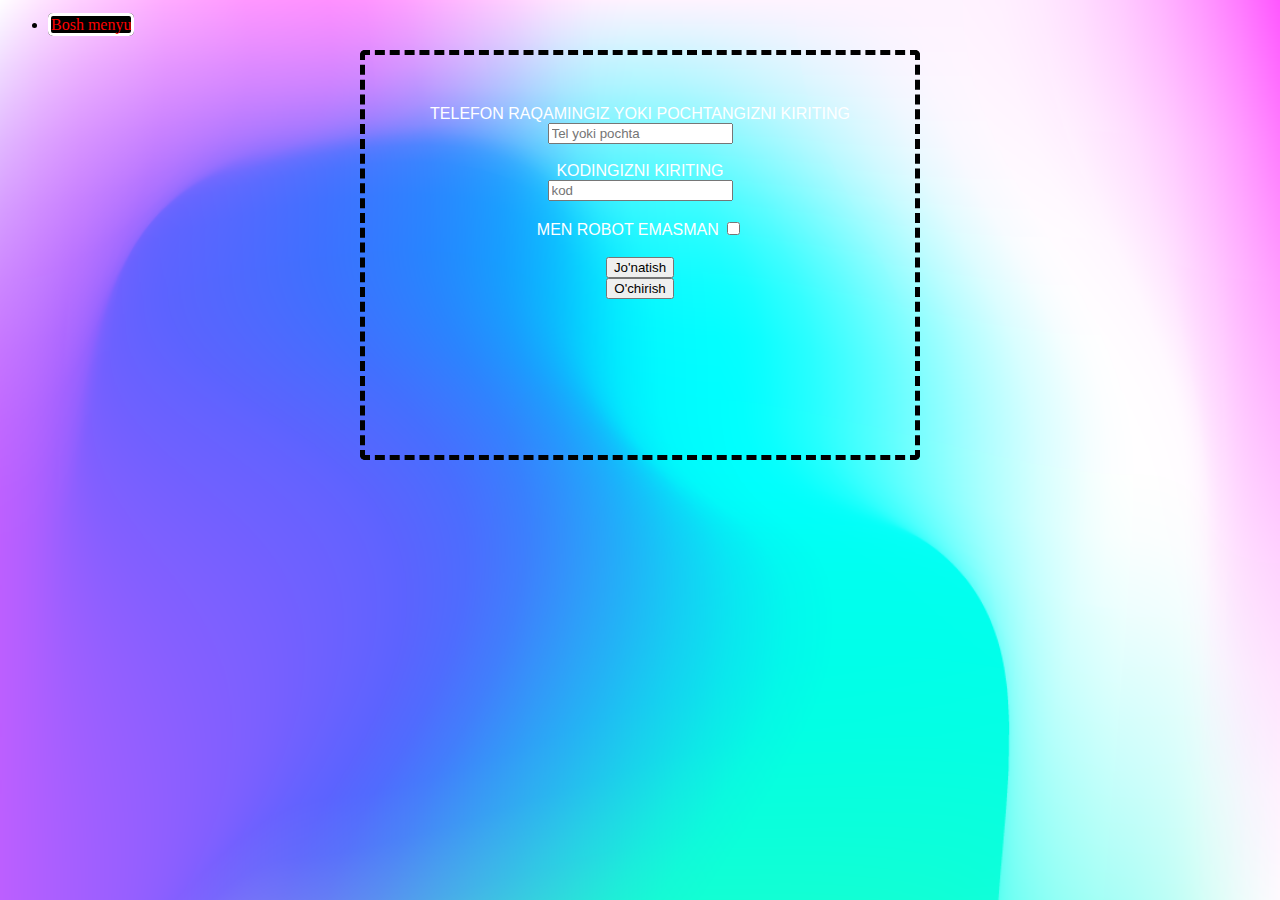
<file: Kirish.html>
<!DOCTYPE html>
<html lang="en">

<head>
    <meta charset="UTF-8">
    <meta name="viewport" content="width=device-width, initial-scale=1.0">
    <meta http-equiv="X-UA-Compatible" content="ie=edge">
    <title>Kirish</title>
    <link rel="stylesheet" href="style.Css">
</head>

<body class="asd">
    <ul>
        <li>
            <a href="index.html" class="kir">Bosh menyu</a>
        </li>
    </ul>


    <form action="" class="zxc">
        <label for="a">Telefon raqamingiz yoki pochtangizni kiriting</label><br>
        <input type="list" id="a" required placeholder="Tel yoki pochta"><br><br>

        <label for="b">Kodingizni kiriting</label><br>
        <input type="password" id="b" required placeholder="kod"><br><br>

        Men robot emasman <input type="checkbox"><br><br>
        <button type="submit"> Jo'natish </button> <br>
        <button type="reset"> O'chirish</button>

    </form>
</body>

</html>
</file>
<file: style.Css>
.bosh {
    color: red;

    border-color: black;


    border-style: double;
    background: white;
    transition: 2s;
    text-align: center;
    border-radius: 5px;
}


.bosh:hover {

    color: white;
    border-color: red;
    border-style: dashed;
    background: black;
    border-radius: 10px;
}









.qwe {
    background: url('./images/IMG_20190227_011227_706.jpg');
    background-size: cover;
    background-repeat: no-repeat;
}

.a {
    color: white;
    font-family: 'Times New Roman', Times, serif;
    text-transform: capitalize;
    font-size: 16px;
    letter-spacing: 2px;
    word-spacing: 4px;
    font-weight: 40;
    text-align: center;


    background: url('./images/IMG_20190206_005907_954.jpg');
    background-repeat: no-repeat;
    background-size: cover;
    border-style: solid;
    transition: 5s;

    width: 500px;
    height: 950px;
    border-width: 5px;
    border-color: red;
    border-radius: 10px;
    margin: auto;

}

.a:hover {
    border-style: dashed;
    border-color: white;
    background: url('./images/IMG_20190206_010429_876.jpg');
    background-size: cover;
    border-width: 10px;
    width: 700px;
    color: red;
}







.asd {
    background: url('./images/IMG_20190206_005907_954.jpg');
    background-size: cover;
    background-repeat: no-repeat;
}

.kir {
    color: red;
    border-color: white;
    border-style: solid;
    background: black;
    transition: 3s;
    border-radius: 5px;
}

.kir:hover {

    color: blue;
    border-color: black;
    border-style: dotted;
    background: white;
    border-radius: 10px;
}









.zxc {
    color: white;

    font-family: Impact, Haettenschweiler, 'Arial Narrow Bold', sans-serif;
    text-transform: uppercase;
    text-align: center;

    border-style: dashed;
    border-width: 5px;
    border-color: black;
    border-radius: 5px;
    width: 450px;
    height: 300px;
    margin: auto;
    padding: 50px;
    transition: 5s;

}

.zxc:hover {
    color: blue;
    border-style: solid;
    border-radius: 10px;
    border-color: white;
    border-width: 30px;
    width: 600px;
    height: 400px;
}


.boshi {
    background: url('./images/IMG_20190227_011227_706.jpg');
    background-size: cover;
    text-align: center;
    color: wheat;
}

.chel {
    background: url('./images/IMG_20190227_011227_706.jpg');
    background-size: cover;
    background-repeat: no-repeat;
    text-align: center;
}




.silka {

    color: black;


    border-style: double;
    width: 100px;
    height: 70px;
    margin: auto;
    text-align: center;
    border-color: red;






}

*{

text-decoration: underline;
text-decoration: none;

}

.lkj:hover {
    color: white;
    width: 200px;
    height: 150px;


}


.po {
    color: black;
    text-align: center;
    border-style: double;
    border-radius: 10px;
    width: 100px;
    height: 80px;
    margin: auto;
    padding: 30px  30px  30px 30px ;
    transition: 5s;





}
.po:hover{
    border-style: solid;
    border-color: white;
    width:130px;
    height: 100px;






}


.video {

    border-radius: 10px;

}




.real {
    background: url('./images/IMG_20190206_005907_954.jpg');
    background-size: cover;
    text-align: center;
    border-style: dotted;



}

.lijk {
    border-style: solid;
    width: 100px;
    margin: auto;
    padding: 1px 15px 1px 15px;
    border-radius: 5px;






}

.lijk:hover {

    background: white;
    border-style: dotted;





}

.mad {
    border-radius: 5px;

}

.yu {

    border-radius: 5px;

}

.xar {
    border-radius: 8px;
    border-style: double;


}

.lor{

    color: white;
    text-transform: capitalize;





}
.bmn{
    
    color: white;
    text-transform: uppercase;

}

.barsa{
background: url('./images/IMG_20190206_005907_954.jpg');
background-size: cover;
background-repeat: no-repeat;
text-align: center;


}
.dsa{

    border-radius: 5px;
    border-style: groove;
    color: yellow;
    margin: auto;
    text-align: center;
    width: 100px;
    height: 80px;
    padding: 20px  20px  20px 20px;
    transition: 4s;

}

.dsa:hover{

    border-radius: 5px;
    border-style: dotted;
    width:120px ;
    height: 100px;

}

.czz{

text-transform: initial;
color: white;



}

.jkh{

border-radius: 6px;

}

.rty{

color: white;
text-transform: uppercase;



}
.lll{
color: white;
text-transform: uppercase;

}


.wer{
    width: 200px;
    height: 40;
    border: black solid 3px ;
   
    color: red;
    display: flex;
    cursor: pointer;
    margin: 10px  auto  30px auto   ;
    display:flex;
    justify-content: center;
    flex-direction: column;
    text-align: center;
   
    
    
    
    
        

    





}
.wer   div {
    width: 200px;
    height: 40px;

    
    
    line-height: 40px;
    color:yellow;
    

    
    


    
}

.wer  div  a{
    display: block;
    background: url('./images/bot.jpg');
    text-align: center;
    color: yellow;
    line-height:40px ;
    text-decoration: none;
    transition: 1s;

    
    

   
    
}


.wer  div  a:hover{
    background-position: 200px 0px;
   







}





.h{
    text-align: center;
    color: black;
        
}






.j{
text-align: center;



}
.bar{
    width: 200px;
    height: 40px;
    
    
    color: red;
    display: flex;
    cursor: pointer;
    margin: auto  auto  50px  ;
    display:flex;
    
    flex-direction: column;

}

.bar  .box  a{
    display: block;
    background: url('./images/bot.jpg');
    text-align: center;
    color: yellow;
    line-height:40px ;
    text-decoration: none;
    transition: 1s;





}
.bar  .box a:hover{
    background-position: 200px 0px;



}








.madrid{
    width: 200px;
    height: 40px;
    

    color: red;
    display: flex;
    cursor: pointer;
    margin: auto  auto  50px;
    display:flex;
    
    flex-direction: column;









}
.madrid .box  a{
    display: block;
    background: url('./images/bot.jpg');
    text-align: center;
    color: yellow;
    line-height:40px ;
    text-decoration: none;
    transition: 1s;



}

.madrid .box  a:hover{
background-position: 200px 0px;


}





.aaa{
text-align: center;
text-transform: uppercase;


}


.chelsea{
    width: 200px;
    height: 40px;
    
    color: red;
    display: flex;
    cursor: pointer;
    margin: auto  auto  50px                                                                                                                                                                                                                                                                                                                                                                                                                                                                                                                                                                                                                                                                                                                                                                                                                                                                                                                                                                                                                                        ;
    
    display:flex;
    
    flex-direction: column;



}
.chelsea  .box  a{
    display: block;                                                                                                                                                                                                                                                                                                                             
    background: url('./images/bot.jpg');
    text-align: center;
    color: yellow;
    line-height:40px ;
    text-decoration: none;
    transition: 1s;
    





}
.chelsea .box a:hover{
background-position: 200px  0px;

}








.maunt{
    width: 1300px;
    height: auto;
    background:white;
    display: flex;
    justify-content: flex-start;
    margin:auto;






}

.maunt  .box{
    margin: auto;



}

.ty{
margin: 30px  auto  1px   auto;
width: 1300px;
height: 300px;
display: flex;
justify-content: center;



}

.ty  .box1{
    text-align: center;


display: flex;
justify-content: space-around;
align-content: center;
color: white;
flex-direction: column;





}

.ty   .box{
color: white;




}

.jjjj{


background:url('./images/IMG_20190227_011227_706.jpg');
background-repeat: no-repeat;
background-size: cover;
}


.lampard{
    width: 1300px;
    height: auto;
    background: white;
    display: flex;
    justify-content: flex-start;
    margin:auto;




}
.lampard  .box{
    margin: auto;

}

.gggg{
    margin: 30px  auto  1px   auto;
width: 1300px;
height: 300px;
display: flex;
justify-content: center;



}
.gggg   .box1{
    text-align: center;
    display: flex;
    justify-content: space-around;
    align-content: center;
    color: white;
    flex-direction: column;
    
}
.lampard   .box{
color: white;

}

.ffff{
    background:url('./images/IMG_20190227_011227_706.jpg');
background-repeat: no-repeat;
background-size: cover;




}




.zidane{
    width: 1300px;
    height: auto;
    background: white;
    display: flex;
    justify-content: flex-start;
    margin:auto;






}

.zidane  .box{
    margin: auto;



}

.plk{
margin: 30px  auto  1px   auto;
width: 1300px;
height: 300px;
display: flex;
justify-content: center;



}

.plk  .box1{
    text-align: center;


display: flex;
justify-content: space-around;
align-content: center;
color: white;
flex-direction: column;





}

.plk   .box{
color: white;




}
.vbn{
    background:url('./images/IMG_20190227_011227_706.jpg');
background-repeat: no-repeat;
background-size: cover;


}


.ronaldo{
    width: 1300px;
    height: auto;
    background: white;
    display: flex;
    justify-content: flex-start;
    margin:auto;






}

.ronaldo  .box{
    margin: auto;



}

.ron{
margin: 30px  auto  1px   auto;
width: 1300px;
height: 300px;
display: flex;
justify-content: center;



}

.ron  .box1{
    text-align: center;


display: flex;
justify-content: space-around;
align-content: center;
color: white;
flex-direction: column;





}

.ron   .box{
color: white;




}

.mnj{
    background:url('./images/IMG_20190227_011227_706.jpg');
    background-repeat: no-repeat;
    background-size: cover;
    



}






.iniesta{
    width: 1300px;
    height: auto;
    background: white;
    display: flex;
    justify-content: flex-start;
    margin:auto;






}

.iniesta  .box{
    margin: auto;



}

.ini{
margin: 30px  auto  1px   auto;
width: 1300px;
height: 300px;
display: flex;
justify-content: center;



}

.ini  .box1{
    text-align: center;


display: flex;
justify-content: space-around;
align-content: center;
color: white;
flex-direction: column;





}

.ini   .box{
color: white;




}

.ins{
    background:url('./images/IMG_20190227_011227_706.jpg');
    background-repeat: no-repeat;
    background-size: cover;





}











.messi{
    width: 1300px;
    height: auto;
    background: white;
    display: flex;
    justify-content: flex-start;
    margin:auto;






}

.messi  .box{
    margin: auto;



}

.mes{
margin: 30px  auto  1px   auto;
width: 1300px;
height: 300px;
display: flex;
justify-content: center;



}

.mes  .box1{
    text-align: center;


display: flex;
justify-content: space-around;
align-content: center;
color: white;
flex-direction: column;





}

.mes   .box{
color: white;




}

.mesi{
    background:url('./images/IMG_20190227_011227_706.jpg');
    background-repeat: no-repeat;
    background-size: cover;





}

.div{
    display: flex;
    justify-content: space-around;





}
.ras{
    display: flex;
    justify-content: space-around;





}

.dsad{
    display: flex;
    justify-content: space-around;






}
</file>
